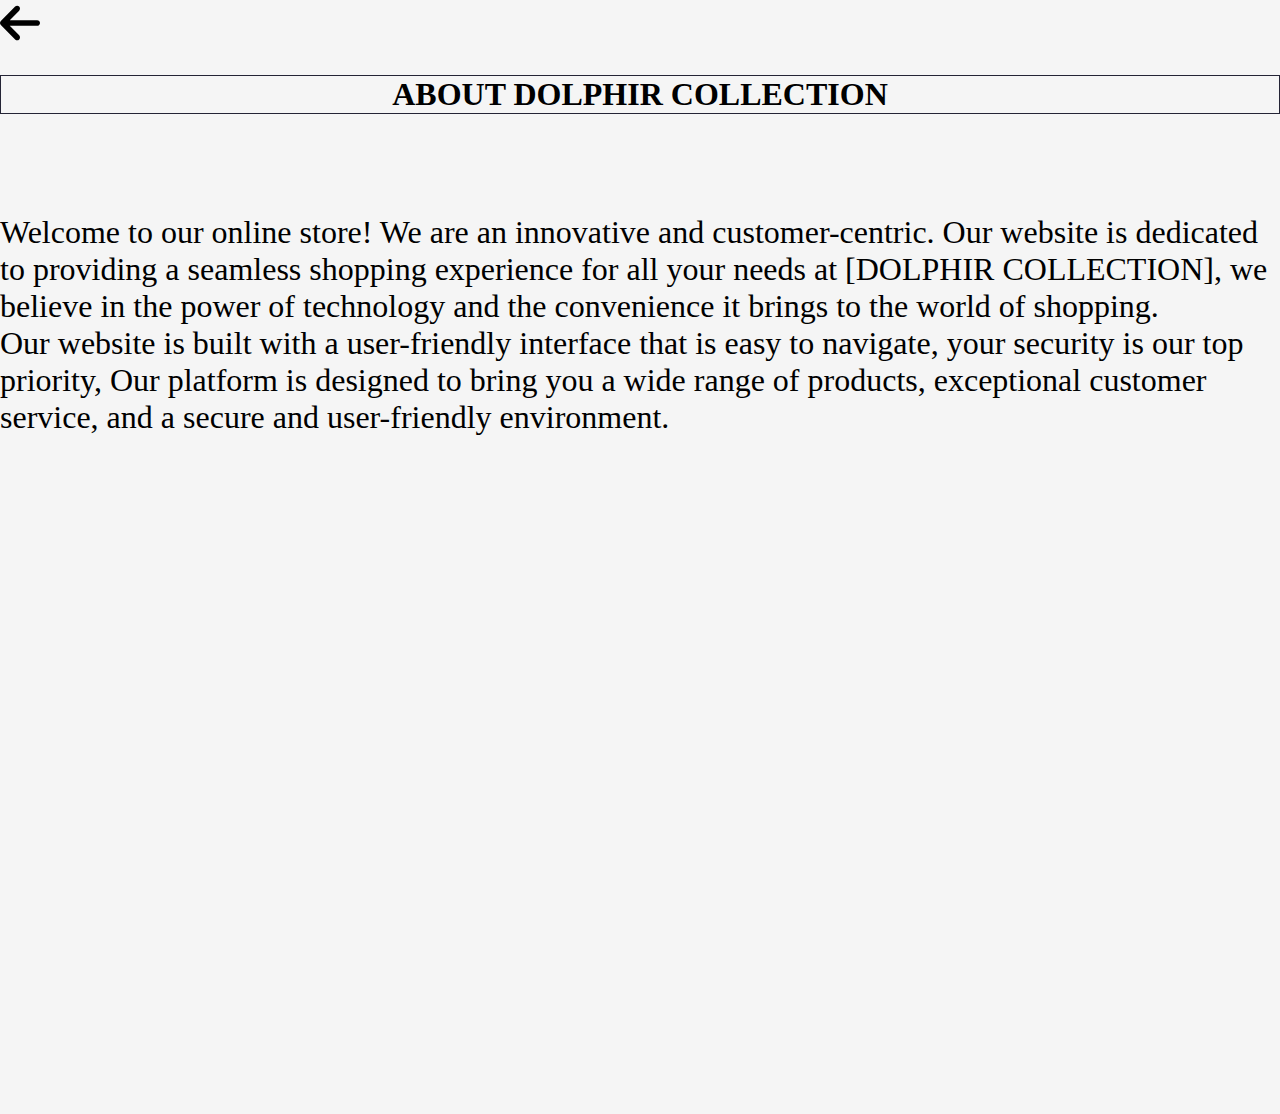
<file: Dolphir/Asset/about.html>
<!DOCTYPE html>
<html lang="en">
<head>
    <meta charset="UTF-8">
    <meta http-equiv="X-UA-Compatible" content="IE=edge">
    <meta name="viewport" content="width=device-width, initial-scale=1.0">
    <link rel="stylesheet" href="about.css">
    <title>ABOUT US</title>
</head>
<body>
    <div class="pic">
        <!-- <img src="arrow-left-solid.svg" alt=""> -->
        <a href="/Dolphir/index.html"> <img src="/Dolphir/image/arrow-left-solid.svg"></a>
    </div>
   <div class="g">
        <h1>ABOUT DOLPHIR COLLECTION</h1>
   </div>
    <div class="about">
            <p>Welcome to our online store! We are an innovative and customer-centric. Our website is dedicated to providing a seamless shopping experience for all your needs 
            at [DOLPHIR COLLECTION], we believe in the power of technology and the convenience it brings to the world of shopping.
            <br>Our website is built with a user-friendly interface that is easy to navigate,
            your security is our top priority, Our platform is designed to bring you a wide range of products, exceptional customer service, 
            and a secure and user-friendly environment.</p>
    </div>
</body>
</html>
</file>
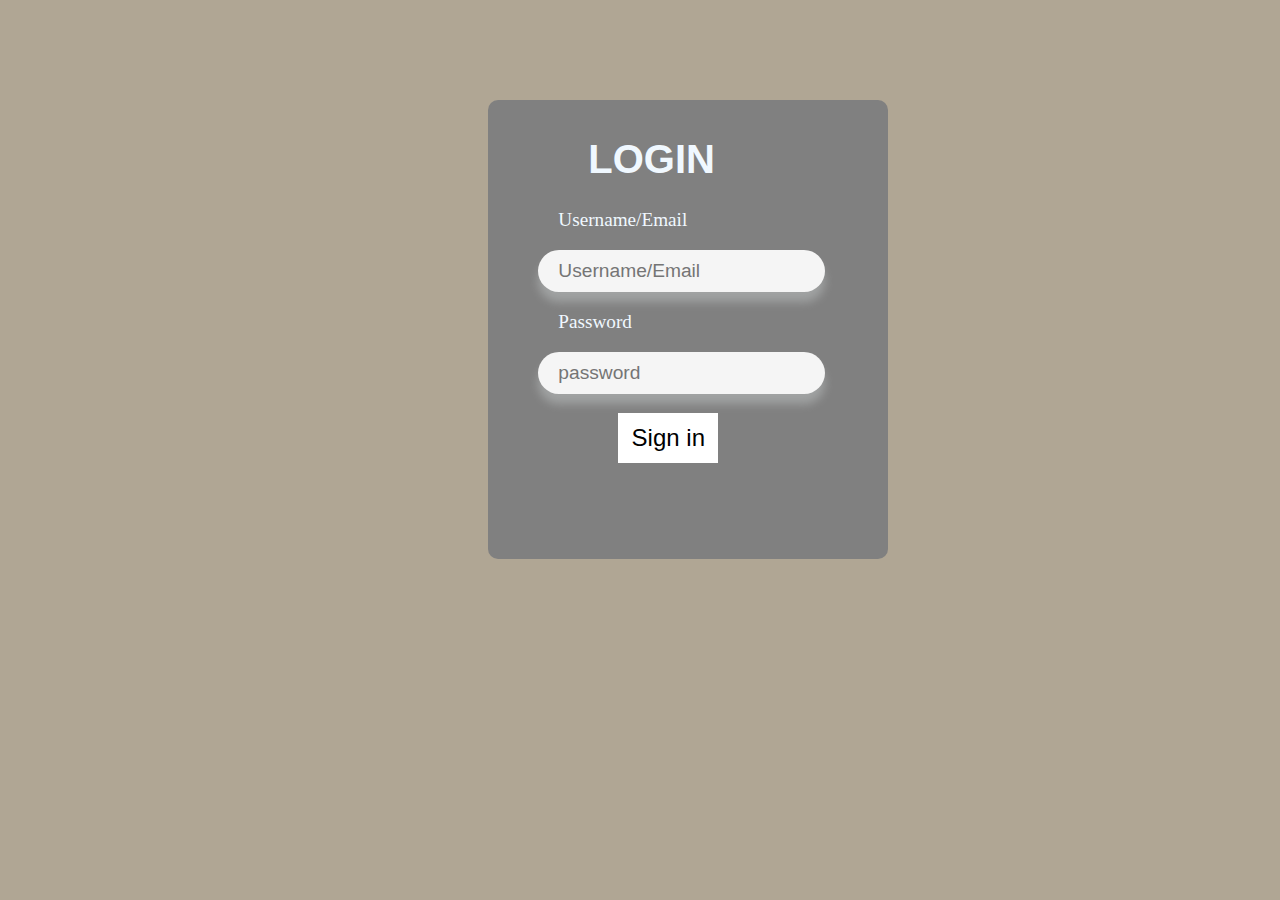
<file: Dolphir/Asset/login.html>
<!DOCTYPE html>
<html lang="en">
<head>
    <meta charset="UTF-8">
    <meta http-equiv="X-UA-Compatible" content="IE=edge">
    <meta name="viewport" content="width=device-width, initial-scale=1.0">
    <title>Document</title>
    <link rel="stylesheet" href="style copy.css">
</head>
<body>
    <div class="box">
        <section class="container">
            <section class="wrapper">
                <h1>LOGIN</h1>
                <p>Username/Email</p>
                <input type="email" name="email" id="email" placeholder="Username/Email" class="input">
                <p>Password</p>
                <input type="password" name="pass" id="pass" maxlength="12" placeholder="password" class="input">
                <p> <a href="sign up.html"></a></p>
                <a href="#"><button type="button">Sign in</button></a>
            </section>
        </section>
    </div>
</body>
</html>
</file>
<file: Dolphir/Asset/about.css>
*{
    padding: 0;
    margin: 0;
}
body{
    background-color: whitesmoke;
}
.about{
    font-size: xx-large;
    height: 100vh;
}
.g{
    border: 1px solid rgb(36, 36, 53);
    /* position: absolute; */
    text-align: center;
    margin-top: 2%;

    
}
.about p{
    margin-top: 100px;
    
}
.pic{
    width: 40px;
}
</file>
<file: Dolphir/Asset/style copy.css>
body{
    background-color: rgb(176, 166, 148);
}

.container{
    width: 400px;
    height: 459px;
    background-color: gray;
    border-radius: 10px;
    display: flex;
    margin-top: 100px;
    margin-left: 38%;
}

.wrapper{
    align-items: center;
    justify-content: center;
    color: aliceblue;
}

.wrapper h1{
    font-size: 2.5rem;
    padding: 10px 0 0 100px;
    font-family: Arial, Helvetica, sans-serif;
}

.wrapper p{
    font-size: 1.2rem;
    padding: 0 0 0 70px;
}

.input{
    margin-left: 50px;
    padding: 10px 20px;
    font-size: 1.2rem;
    background-color: whitesmoke;
    box-shadow: 0 10px 10px rgba(236, 241, 241, 0.3);
    border: none;
    border-radius: 60px;
}

button{
    width: 100px;
    height: 50px;
    font-size: 1.5rem;
    color: black;
    background-color: white;
    border: none;
    margin-left: 130px;
    margin-bottom: 20px;
    transition: all 2s ease-in-out;
}

button:hover{
    background-color: transparent;
    color: black;
    font-weight: 500;
}

.wrapper a{
    text-decoration: none;
}

.box div{
    position: absolute;
    width: 60px;
    height: 60px;
    background-color: transparent;
    border: 6px solid rgba(255, 255, 255, .3);
}

.box div:nth-child(1){
    top: 12px;
    left: 42px;
    animation: animate 10s linear infinite;
}

.box div:nth-child(2){
    top: 70%;
    left: 50%;
    animation: animate 7s linear infinite;
}

.box div:nth-child(3){
    top: 17%;
    left: 6%;
    animation: animate 9s linear infinite;
}

.box div:nth-child(4){
    top: 20%;
    left: 60%;
    animation: animate 10s linear infinite;
}

.box div:nth-child(5){
    top: 67%;
    left: 10%;
    animation: animate 6s linear infinite;
}

.box div:nth-child(6){
    top: 80%;
    left: 70%;
    animation: animate 12s linear infinite;
}

.box div:nth-child(7){
    top: 60%;
    left: 8%;
    animation: animate 15s linear infinite;
}

.box div:nth-child(8){
    top: 32%;
    left: 23%;
    animation: animate 16s linear infinite;
}

.box div:nth-child(9){
    top: 90%;
    left: 25%;
    animation: animate 9s linear infinite;
}

.box div:nth-child(10){
    top: 20%;
    left: 80%;
    animation: animate 5s linear infinite;
}

.box div:nth-child(11){
    top: 28%;
    left: 88%;
    animation: animate 15s linear infinite;
}

@keyframes animate{
    0%{
        transform: scale(0) translateY(0) rotate(0);
        opacity: 1;
    }
    100%{
        transform: scale(1.3) translateY(-90px) rotate(360deg);
        opacity: 1;
    }
}
</file>
